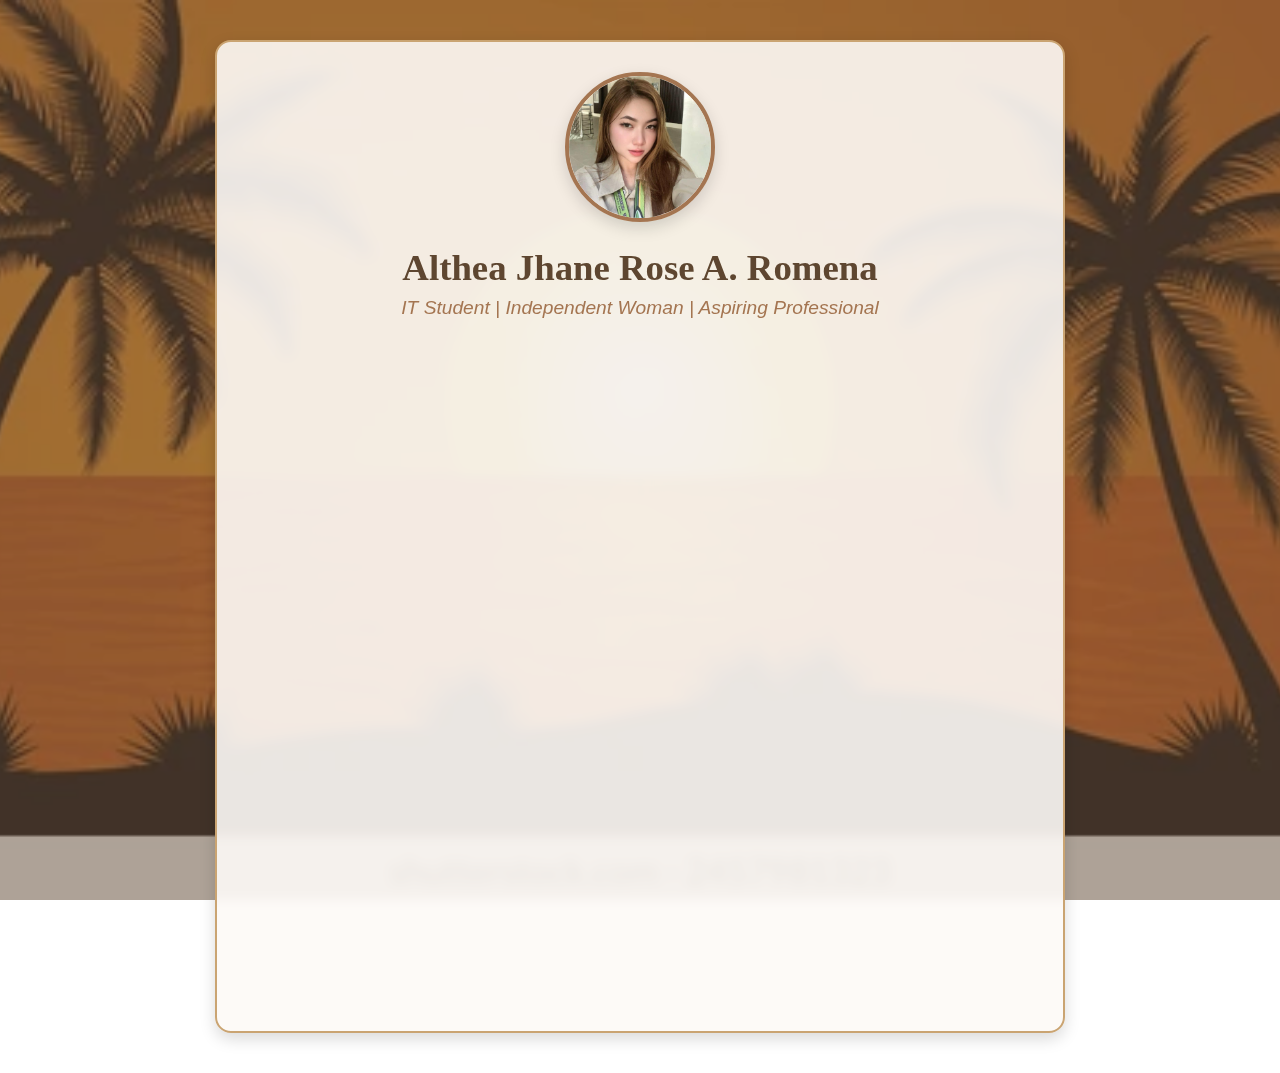
<file: index.html>
<!DOCTYPE html>
<html lang="en">
<head>
  <meta charset="UTF-8" />
  <meta name="viewport" content="width=device-width, initial-scale=1.0" />
  <title>Vintage Profile - Althea Jhane Rose Romena</title>
  <link rel="stylesheet" href="professional-profile.css" />
</head>

<body>
  <div class="profile-container">
    
    <div class="profile-image">
      <img src="profile.jpg" alt="Althea Jhane Rose Romena" />
    </div>

    <header class="profile-header">
      <h1 class="profile-name">Althea Jhane Rose A. Romena</h1>
      <p class="profile-title">IT Student | Independent Woman | Aspiring Professional</p>
    </header>

    <main class="profile-content">
      <section class="about-section">
        <h2>About Me</h2>
        <p class="bio">
          I am an independent woman who values continuous learning, self-growth, and exploration. 
          I find peace and strength in solitude, as it allows me to reflect, improve, and discover 
          new perspectives about myself and the world around me. Currently, I am in my third year 
          of pursuing a degree in Information Technology, with the goal of building a stable and 
          fulfilling career while continuously enhancing my skills and embracing new opportunities.
        </p>
      </section>

      <section class="skills-section">
        <h2>Skills & Expertise</h2>
        <ul class="skills-grid">
          <li class="skill-item">Time Management</li>
          <li class="skill-item">Critical Thinking</li>
          <li class="skill-item">Adaptability & Flexibility</li>
          <li class="skill-item">Self Motivated Person</li>
          <li class="skill-item">Communication Skills</li>
          <li class="skill-item">Problem Solving</li>
          <li class="skill-item">Leadership Potential</li>
          <li class="skill-item">Creativity & Innovation</li>
        </ul>
      </section>

      <section class="interests-section">
        <h2>Interests</h2>
        <ul>
          <li>📚 Reading vintage & motivational books</li>
          <li>🎶 Exploring old-school music</li>
          <li>🌸 Watching K-Dramas</li>
          <li>🎤 Hosting live streams</li>
          <li>🌍 Visiting calm, aesthetic places</li>
        </ul>
      </section>

      <section class="contact-section">
        <h2>Let’s Connect</h2>
        <div class="button-group">
          <a href="mailto:romenaaltheajhane@gmail.com" class="btn btn-primary">Email Me</a>
          <a href="https://www.facebook.com/DamnyouAJ" target="_blank" class="btn btn-secondary">Facebook</a>
          <a href="https://www.w3schools.com" target="_blank" class="btn btn-accent">Favorite Site</a>
        </div>
      </section>
    </main>
  </div>
</body>
</html>
</file>
<file: professional-profile.css>
:root { 
  --primary: #5e4630;      
  --secondary: #a47551;     
  --accent: #caa472;       
  --bg: rgba(253, 250, 246, 0.9);
  --white: #ffffff;
  --text-dark: #3b2b1a;
  --text-light: #6b5b4d;

  --radius: 16px;
  --shadow: 0 6px 16px rgba(0, 0, 0, 0.15);
  --glow: 0 0 15px rgba(164, 117, 81, 0.6);
}

* {
  margin: 0;
  padding: 0;
  box-sizing: border-box;
}

body {
  font-family: "Poppins", Arial, sans-serif;
  background: url("images/sunset.jpeg") no-repeat center center fixed;
  background-size: cover;
  text-align: center;
  animation: fadeInBg 2s ease-in-out;
}

body::before {
  content: "";
  position: fixed;
  top: 0; left: 0;
  width: 100%; height: 100%;
  background: rgba(94, 70, 48, 0.5);
  z-index: -1;
}

/* Profile container */
.profile-container {
  max-width: 850px;
  margin: 40px auto;
  padding: 30px;
  background: var(--bg);
  border-radius: var(--radius);
  box-shadow: var(--shadow);
  border: 2px solid var(--accent);
  text-align: center;
  backdrop-filter: blur(6px); 
  animation: fadeInUp 1.5s ease;
  transition: transform 0.3s ease, box-shadow 0.3s ease;
}

.profile-container:hover {
  transform: translateY(-6px);
  box-shadow: var(--shadow), var(--glow);
}

/* Profile image with floating animation */
.profile-image img {
  width: 150px;
  height: 150px;
  border-radius: 50%;
  border: 4px solid var(--secondary);
  margin-bottom: 20px;
  object-fit: cover;
  box-shadow: var(--shadow);
  animation: float 4s ease-in-out infinite;
  transition: transform 0.3s ease, box-shadow 0.3s ease;
}

.profile-image img:hover {
  transform: scale(1.05);
  box-shadow: var(--glow);
}

.profile-name {
  font-size: 2.3rem;
  font-weight: 700;
  color: var(--primary);
  font-family: "Playfair Display", serif;
  animation: fadeIn 2s ease;
}

.profile-title {
  font-size: 1.2rem;
  color: var(--secondary);
  margin-top: 8px;
  font-style: italic;
  animation: fadeIn 2.5s ease;
}

/* Section animations */
.profile-content section {
  margin-bottom: 30px;
  text-align: left;
  opacity: 0;
  animation: fadeInUp 1.5s ease forwards;
}
.profile-content section:nth-child(1) { animation-delay: 0.5s; }
.profile-content section:nth-child(2) { animation-delay: 0.8s; }
.profile-content section:nth-child(3) { animation-delay: 1.1s; }

/* Headings */
.profile-content h2 {
  font-size: 1.4rem;
  margin-bottom: 12px;
  font-family: "Playfair Display", serif;
  color: var(--primary);
  border-bottom: 2px dashed var(--secondary);
  display: inline-block;
  padding-bottom: 4px;
  transition: color 0.3s ease;
}

.profile-content h2:hover {
  color: var(--accent);
}

/* Skills */
.skills-grid {
  list-style: none;
  padding: 0;
  display: grid;
  grid-template-columns: repeat(auto-fit, minmax(160px, 1fr));
  gap: 15px;
}

.skill-item {
  background: var(--secondary);
  color: var(--white);
  padding: 12px;
  border-radius: var(--radius);
  text-align: center;
  font-weight: 500;
  transition: all 0.3s ease;
  font-family: "Merriweather", serif;
}

.skill-item:hover {
  background: var(--primary);
  transform: translateY(-4px) scale(1.05);
  box-shadow: var(--glow);
}

/* Interests */
.interests-section ul {
  list-style: none;
}

.interests-section li {
  margin-bottom: 8px;
  color: var(--text-light);
  font-size: 1rem;
  transition: transform 0.3s ease, color 0.3s ease;
}

.interests-section li:hover {
  color: var(--primary);
  transform: translateX(6px);
}

/* Buttons */
.button-group {
  display: flex;
  flex-wrap: wrap;
  gap: 14px;
  margin-top: 10px;
  justify-content: center;
}

.btn {
  text-decoration: none;
  padding: 12px 20px;
  border-radius: var(--radius);
  font-weight: 600;
  box-shadow: var(--shadow);
  transition: all 0.3s ease, box-shadow 0.3s ease;
  font-family: "Playfair Display", serif;
}

.btn:hover {
  box-shadow: var(--glow);
  transform: translateY(-3px);
}

.btn-primary {
  background: var(--secondary);
  color: var(--white);
}

.btn-primary:hover {
  background: var(--primary);
}

.btn-secondary {
  background: var(--accent);
  color: var(--white);
}

.btn-secondary:hover {
  opacity: 0.9;
}

.btn-accent {
  background: var(--primary);
  color: var(--white);
}

.btn-accent:hover {
  background: var(--secondary);
}

/* Responsive */
@media (max-width: 600px) {
  .profile-container {
    margin: 20px;
    padding: 20px;
  }
  .button-group {
    flex-direction: column;
    align-items: stretch;
  }
}

/* 🔥 Animations */
@keyframes fadeInBg {
  from { opacity: 0; }
  to { opacity: 1; }
}

@keyframes fadeInUp {
  from { opacity: 0; transform: translateY(30px); }
  to { opacity: 1; transform: translateY(0); }
}

@keyframes fadeIn {
  from { opacity: 0; }
  to { opacity: 1; }
}

@keyframes float {
  0%, 100% { transform: translateY(0); }
  50% { transform: translateY(-10px); }
}
</file>
